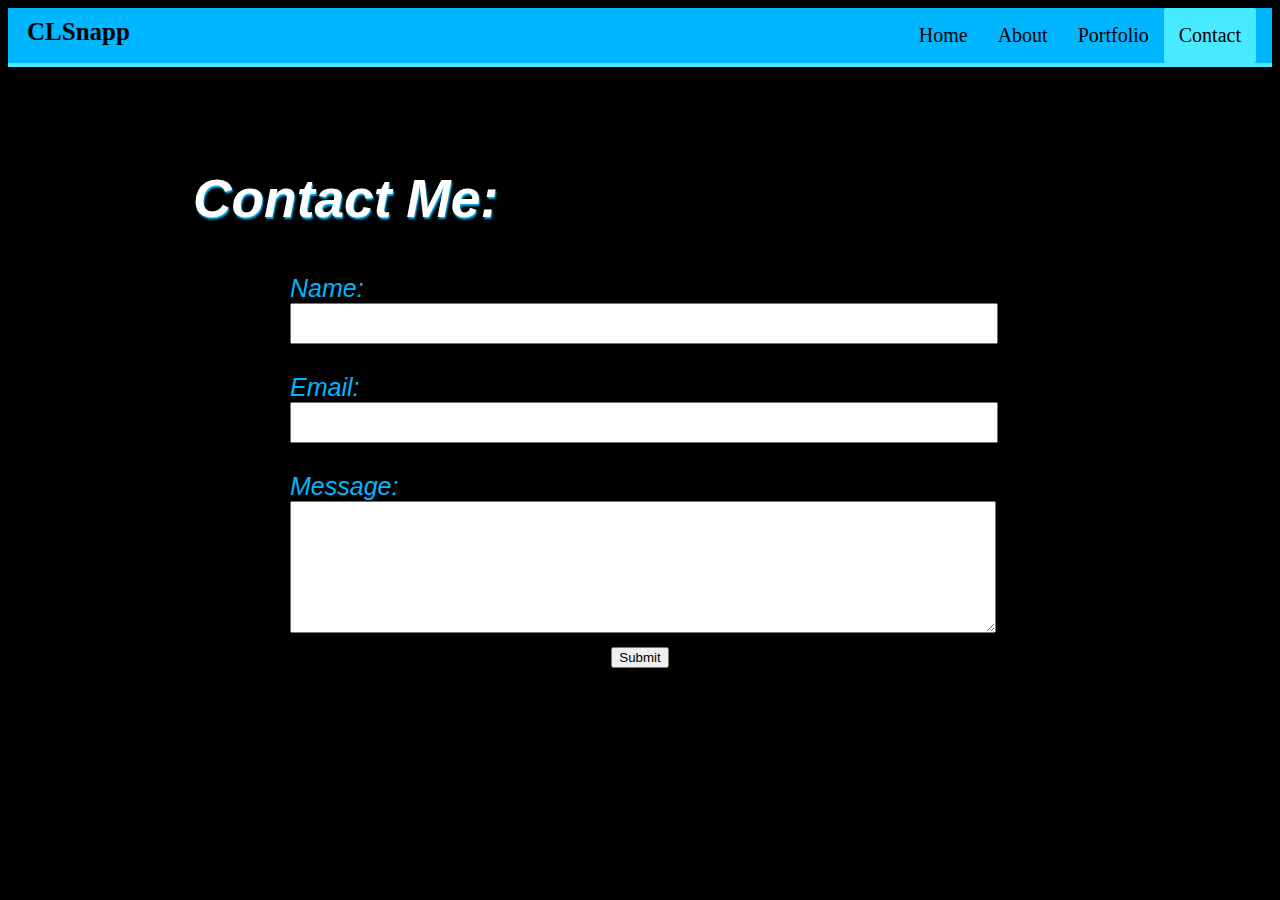
<file: contact.html>
<!DOCTYPE html>
<html lang="en">
  <head>
    <meta charset="UTF-8" />
    <meta name="viewport" content="width=device-width, initial-scale=1.0" />
    <script defer src="javascript.js"></script>
    <title>Contact Me</title>
    <link rel="stylesheet" type="text/css" href="style.css" />
  </head>
  <!-- Main Header -->
  <div class="header">
    <!-- Link Header -->
    <div class="header-right">
      <a href="index.html">Home</a>
      <a href="about.html">About</a>
      <a href="portfolio.html">Portfolio</a>
      <a href="contact.html" class="active">Contact</a>
    </div>

    <!-- Left Box Logo -->
    <div class="name">CLSnapp</div>
  </div>

  <div class="contact"><h1>Contact Me:</h1></div>

  <form id="form">
    <div>
      <label for="name">Name:</label><br />
      <input id="name" type="text" name="name" />
    </div>

    <br />

    <div>
      <label for="email">Email:</label><br />
      <input id="email" type="email" name="email" />
    </div>

    <br />

    <div>
      <label for="message">Message:</label><br />
      <textarea id="message" name="message" rows="7" cols="50"></textarea>
    </div>

    <div class="button">
      <button type="submit" id="submit">Submit</button>
    </div>
  </form>
</html>
</file>
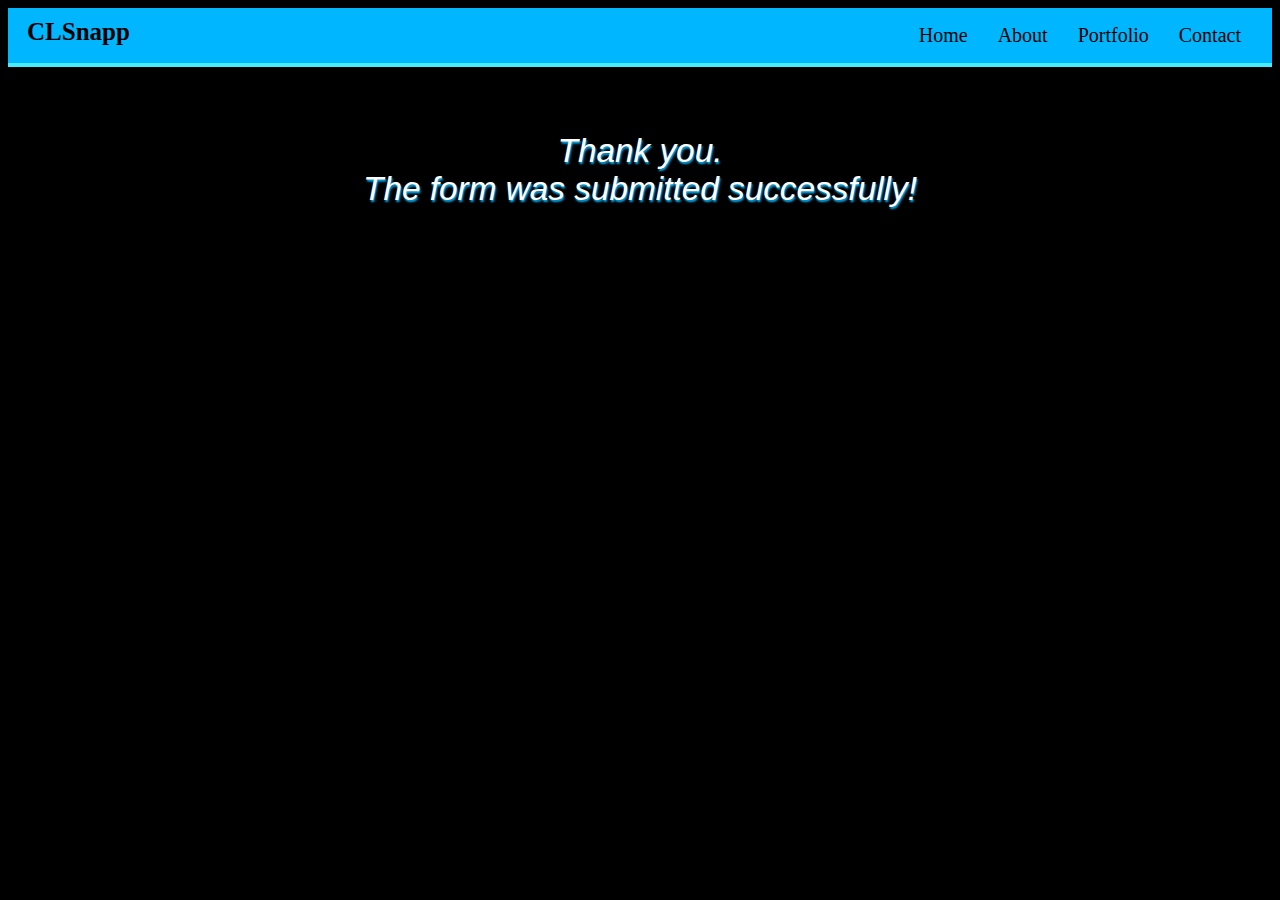
<file: success.html>
<!DOCTYPE html>
<html lang="en">
  <head>
    <meta charset="UTF-8" />
    <meta name="viewport" content="width=device-width, initial-scale=1.0" />
    <script defer src="success.js"></script>
    <title>Success</title>
    <link rel="stylesheet" type="text/css" href="style.css" />
  </head>
  <!-- Main Header -->
  <div class="header">
    <!-- Link Header -->
    <div class="header-right">
      <a href="index.html">Home</a>
      <a href="about.html">About</a>
      <a href="portfolio.html">Portfolio</a>
      <a href="contact.html">Contact</a>
    </div>

    <!-- Left Box Logo -->
    <div class="name">CLSnapp</div>
  </div>

  <body>
    <div class="success">
      Thank you. <br />
      The form was submitted successfully!
    </div>
  </body>
</html>
</file>
<file: style.css>
html {
  background-color: rgb(0, 0, 0);
  font-size: 16px;
  font-family: Georgia, "Times New Roman", Times, serif;
}

.header {
  position: sticky;
  top: 0;
  overflow: hidden;
  background-color: rgb(0, 183, 255);
  padding: 0 1em 0 1em;
  border-style: solid;
  border-width: 0 0 0.25em 0;
  border-color: rgb(71, 234, 255);
}

.header a {
  float: left;
  color: rgb(0, 0, 0);
  text-align: center;
  padding: 15px;
  text-decoration: none;
  font-size: 20px;
  line-height: 25px;
  border-radius: 3px;
}

/* when the screen is 500px wide or less, stack the links on top of each other (MOBILE) */
@media screen and (max-width: 500px) {
  .header a {
    float: none;
    display: block;
    text-align: left;
  }

  .header-right {
    float: right;
  }
}

.header .name {
  font-family: Georgia, "Times New Roman", Times, serif;
  font-size: 25px;
  font-weight: bold;
  padding: 10px 3px;
}

.header a:hover {
  background-color: rgb(71, 234, 255);
  color: rgb(0, 0, 0);
}

.header a.active {
  background-color: rgb(71, 234, 255);
  color: rgb(0, 0, 0);
}

.header-right {
  float: right;
  font-family: Georgia, "Times New Roman", Times, serif;
}

h2 {
  font-family: Verdana, Geneva, Tahoma, sans-serif;
  font-size: 20pt;
  color: rgb(71, 234, 255);
  text-align: center;
  text-decoration: underline;
}

p {
  color: rgb(0, 183, 255);
  font-size: 30px;
  text-align: auto;
  position: relative;
}

img {
  float: right;
  border: 5px solid rgb(71, 234, 255);
  width: 30vh;
  max-width: fit-content;
  margin: 30px 0px 10px 10px;
  transition: width 2s, height 2s, transform 2s;
}

img:hover {
  width: 200px;
  height: 200px;
  transform: rotate(360deg);
}

section {
  padding: 65px 24px 96px;
  box-shadow: 0 0 12px -2px rgb(0, 183, 255);
}

section .quote {
  font-family: "Segoe UI", Tahoma, Geneva, Verdana, sans-serif cursive;
  color: rgb(255, 255, 255);
  font-size: 50px;
  font-weight: 100;
  text-shadow: 1px 1px 2px rgb(0, 183, 255);
  text-align: center;
  margin-top: 2em;
}

/*Used img instead of individual
.about-section p:nth-of-type(2n) > .running-picture {
  float: right;
}

.about-section p:nth-of-type(2n +) > .collecting-picture {
  float: right;
}

.about-section p:nth-of-type(2n) > .bowling-picture {
  float: right;
}*/

.about-quote-container {
  display: flex;
  justify-content: center;
  align-items: center;
  height: 50vh;
}

.about-quote {
  font-family: "Segoe UI", Tahoma, Geneva, Verdana, sans-serif cursive;
  color: rgb(255, 255, 255);
  font-size: 2rem;
  font-weight: 100;
  text-shadow: 1px 1px 2px rgb(0, 183, 255);
  text-align: center;
  margin-top: 1em;
}

.about-section p {
  font-size: 16pt;
}

.portfolio-quote {
  font-family: "Segoe UI", Tahoma, Geneva, Verdana, sans-serif cursive;
  color: rgb(255, 255, 255);
  font-size: 35px;
  font-weight: 100;
  text-shadow: 1px 1px 2px rgb(0, 183, 255);
  text-align: center;
  margin-top: 1em;
}

.project-section p {
  font-size: 16pt;
}

form {
  font-size: 25px;
  max-width: 700px;
  margin: 0 auto;
  color: rgb(0, 183, 255);
  font-family: "Segoe UI", Tahoma, Geneva, Verdana, sans-serif;
  font-style: oblique;
}

input {
  width: 100%;
  height: 35px;
  font-size: 20px;
  font-size: medium;
  font-family: "Segoe UI", Tahoma, Geneva, Verdana, sans-serif;
}

textarea {
  width: 100%;
  font-size: 25px;
  font-size: medium;
  font-family: "Segoe UI", Tahoma, Geneva, Verdana, sans-serif;
}

.button {
  text-align: center;
  font-family: "Segoe UI", Tahoma, Geneva, Verdana, sans-serif;
}

.contact {
  color: rgb(255, 255, 255);
  padding: 65px 185px 10px;
  font-size: 20pt;
  font-family: "Segoe UI", Tahoma, Geneva, Verdana, sans-serif;
  font-style: italic;
  text-shadow: 1px 2px 2px rgb(0, 183, 255);
}

.success {
  color: rgb(255, 255, 255);
  padding: 65px 185px 10px;
  font-size: 25pt;
  font-family: "Segoe UI", Tahoma, Geneva, Verdana, sans-serif;
  font-style: italic;
  text-shadow: 1px 2px 2px rgb(0, 183, 255);
  text-align: center;
}
</file>
